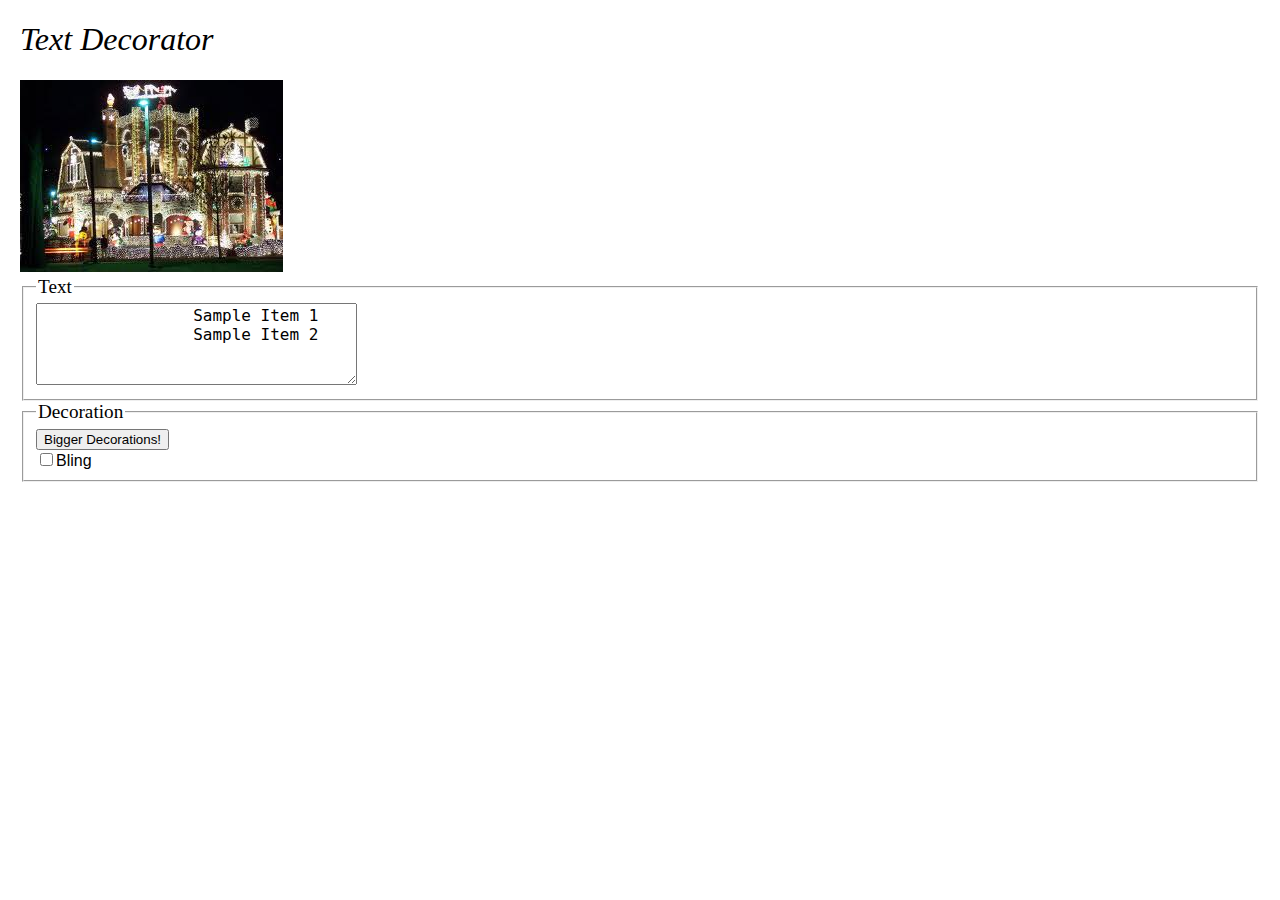
<file: DecorateText/decoratemytext.html>
<!DOCTYPE html>
<html>
	<head>
		<title>Text Decorator</title>
		<link href="txtdecor/decoratemytext.css" type="text/css" rel="stylesheet" />
		<!--
		This is a widely-used JavaScript library named jQuery that has
		many useful functions which we need.
		Please don't remove this link or change its URL; leave it as-is!
		-->
        <script src="txtdecor/decoratemytext.js"> </script>
		<!-- link to your script file here -->	
	</head>

	<body>
		<h1>Text Decorator</h1>
		
		<div>
			<img src="txtdecor/decorated.gif" alt="very decorated!" />
		</div>
        <!-- Your UI controls go here -->
        
            <fieldset>
                <legend>Text</legend>
                <textarea id="text" rows="4" cols="30">
		Sample Item 1
		Sample Item 2
                </textarea>
            </fieldset>
            <fieldset>
                <legend>Decoration</legend>
				 <button onclick="setTimeDisplay()">Bigger Decorations!</button><br/> 
				<!-- <button id="ok"">Bigger Decorations!</button><br/> -->
                <input type="checkbox" id="checked" onchange = Oncheck()  name="decorater" value ="Bing">Bling<br>
            </fieldset>           
 
		
	</body>
</html>
</file>
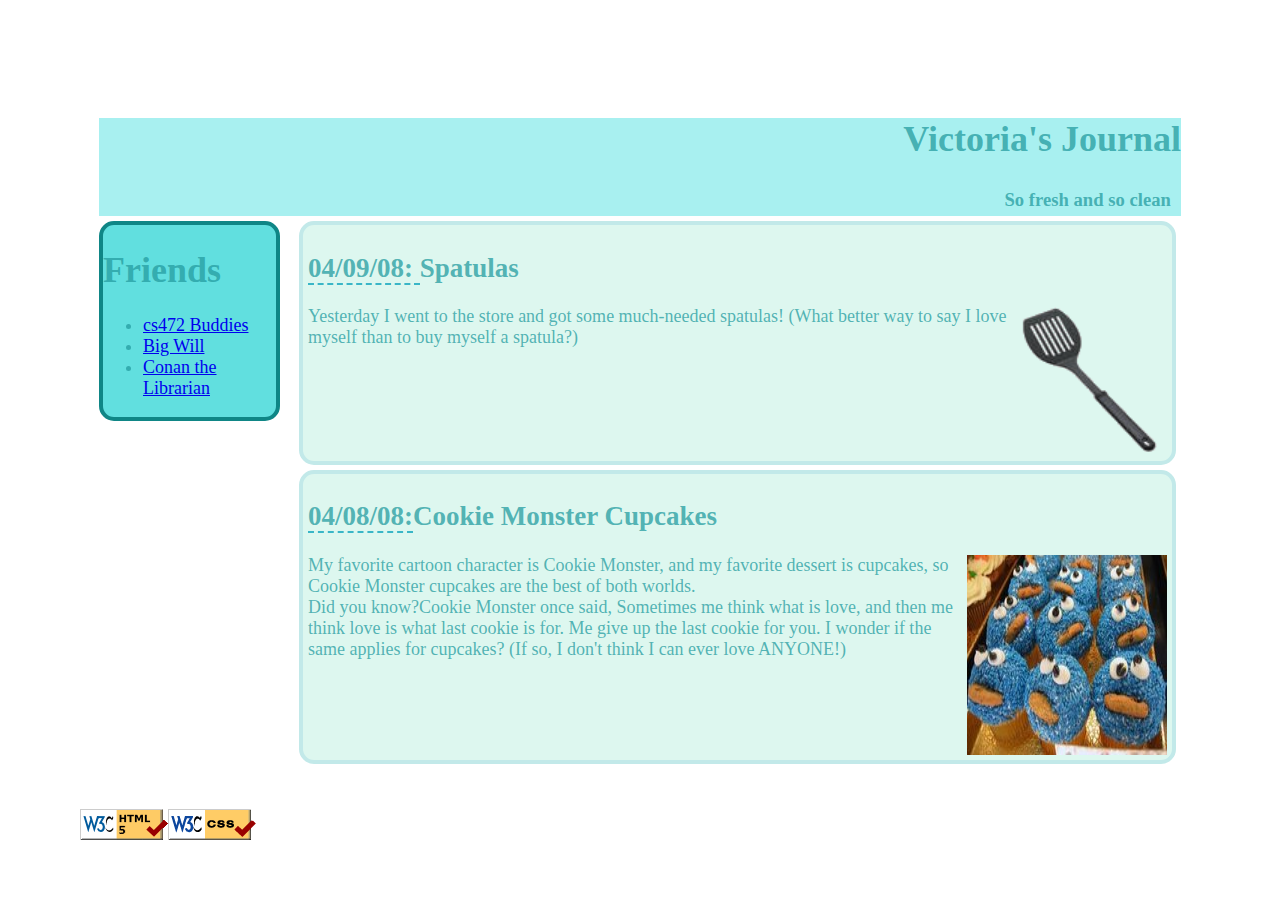
<file: journal/journal.html>
<!DOCTYPE html>
<html lang = "en">
<head>
<meta charset="utf-8" />
<meta name="description" content="Learn HTML" />
<link  href="css/layout.css" rel="stylesheet" type="text/css" >
<title>My first Lab</title>
</head>
<body>
    <div class="Main">
    <div class="Redbrd">
     <h1> Victoria's Journal </h1>
        <h2 class ="Orgbrd"> So fresh and so clean</h2>
    </div>
    <div class ="friends">
      <h1>Friends</h1>
            <ul>
                <li><a href="http://mumstudents.org/cs472/">cs472 Buddies</a></li>
                <li><a href="http://www.willsmith.net/">Big Will</a></li>
                <li><a href="http://youtube.com/watch?v=mZHoHaAYHq8" title="Conan the Librarian">Conan the Librarian</a></li>
            </ul>
    </div>
    <div class="BlueBrd">
      <h2> <span class ="Purbrd"> 04/09/08: </span>  Spatulas </h2>
        <img src="image/spatula.gif" alt ="Spatulas image" width="150" height="150"/>
        Yesterday I went to the store and got some much-needed spatulas! 
        (What better way to say I love myself than to buy myself a spatula?)
    </div>
    <div class="BlueBrd">
         <h2><span class ="Purbrd">04/08/08:</span>Cookie Monster Cupcakes</h2>
         <img src="image/cookiemonster.jpg" alt ="Spatulas image" width="200" height="200"/>
         
       <p> My favorite cartoon character is Cookie Monster, and my favorite dessert is cupcakes,
           so Cookie Monster cupcakes are the best of both worlds.<br/>
            Did you know?Cookie Monster once said, Sometimes me think what is love, and then me think love is what last cookie is for. Me give up the last cookie for you. I wonder if the same applies for cupcakes? 
            (If so, I don't think I can ever love ANYONE!)
        </p>
    </div>
</div><br/>
<div>
<a class="pos" href="validate-html.php"><img src="image/w3c-html.png" alt="html validator"/> </a>
   <a class="pos" href="validate-css.php"><img src="image/w3c-css.png" alt="css validator"/></a> 
</div>
</body>

</html>
</file>
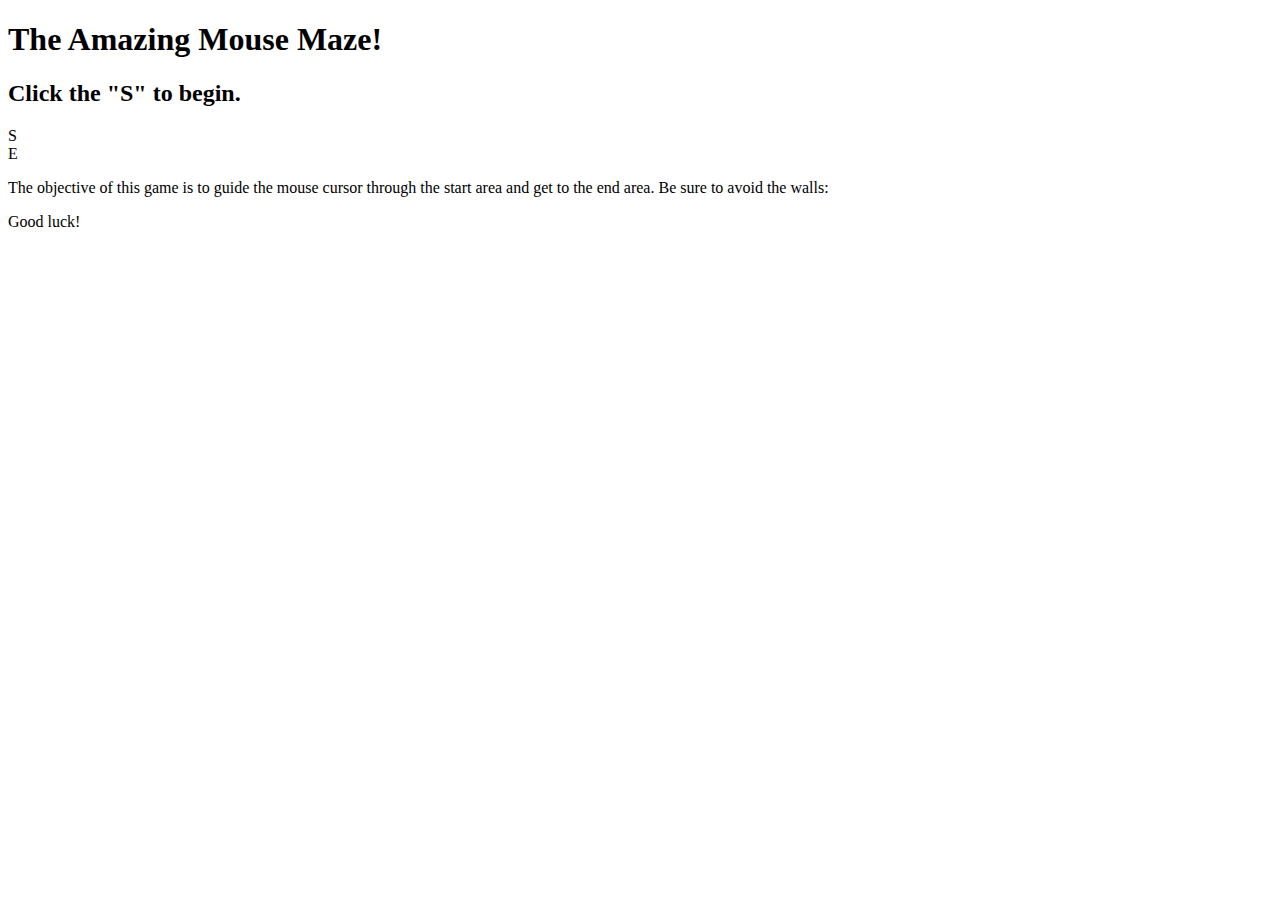
<file: maze/maze.html>
<!DOCTYPE html>
<html>
	<!--
	CSE 190 M Lab 7 HTML file
	You should download this file for your lab, but you should not edit its contents.
	-->

	<head>
		<title>Maze!</title>
		
		<!-- provided files; do not modify -->
		<link href="http://www.cs.washington.edu/education/courses/190m/12sp/labs/7/maze.css" type="text/css" rel="stylesheet" />
		<script src="https://ajax.googleapis.com/ajax/libs/jquery/1.7.2/jquery.min.js" type="text/javascript"></script>
		
		<!-- your code -->
		<script src="maze.js" type="text/javascript"></script>
	</head>

	<body>
		<h1>The Amazing Mouse Maze!</h1>
		<h2 id="status">Click the "S" to begin.</h2>
		
		<!-- This part of the page represents the maze -->
		<div id="maze">
			<div id="start">S</div>
			<div class="boundary" id="boundary1"></div>
			<div class="boundary"></div>
			<div class="boundary"></div>
			<div class="boundary"></div>
			<div class="boundary"></div>
			<div id="end">E</div>
		</div>
		
		<p>
			The objective of this game is to guide the mouse cursor through the start area and get to the end area.  Be sure to avoid the walls:
		</p>
		
		<div class="boundary example"></div>
		
		<p>
			Good luck!
		</p>
	</body>
</html>
</file>
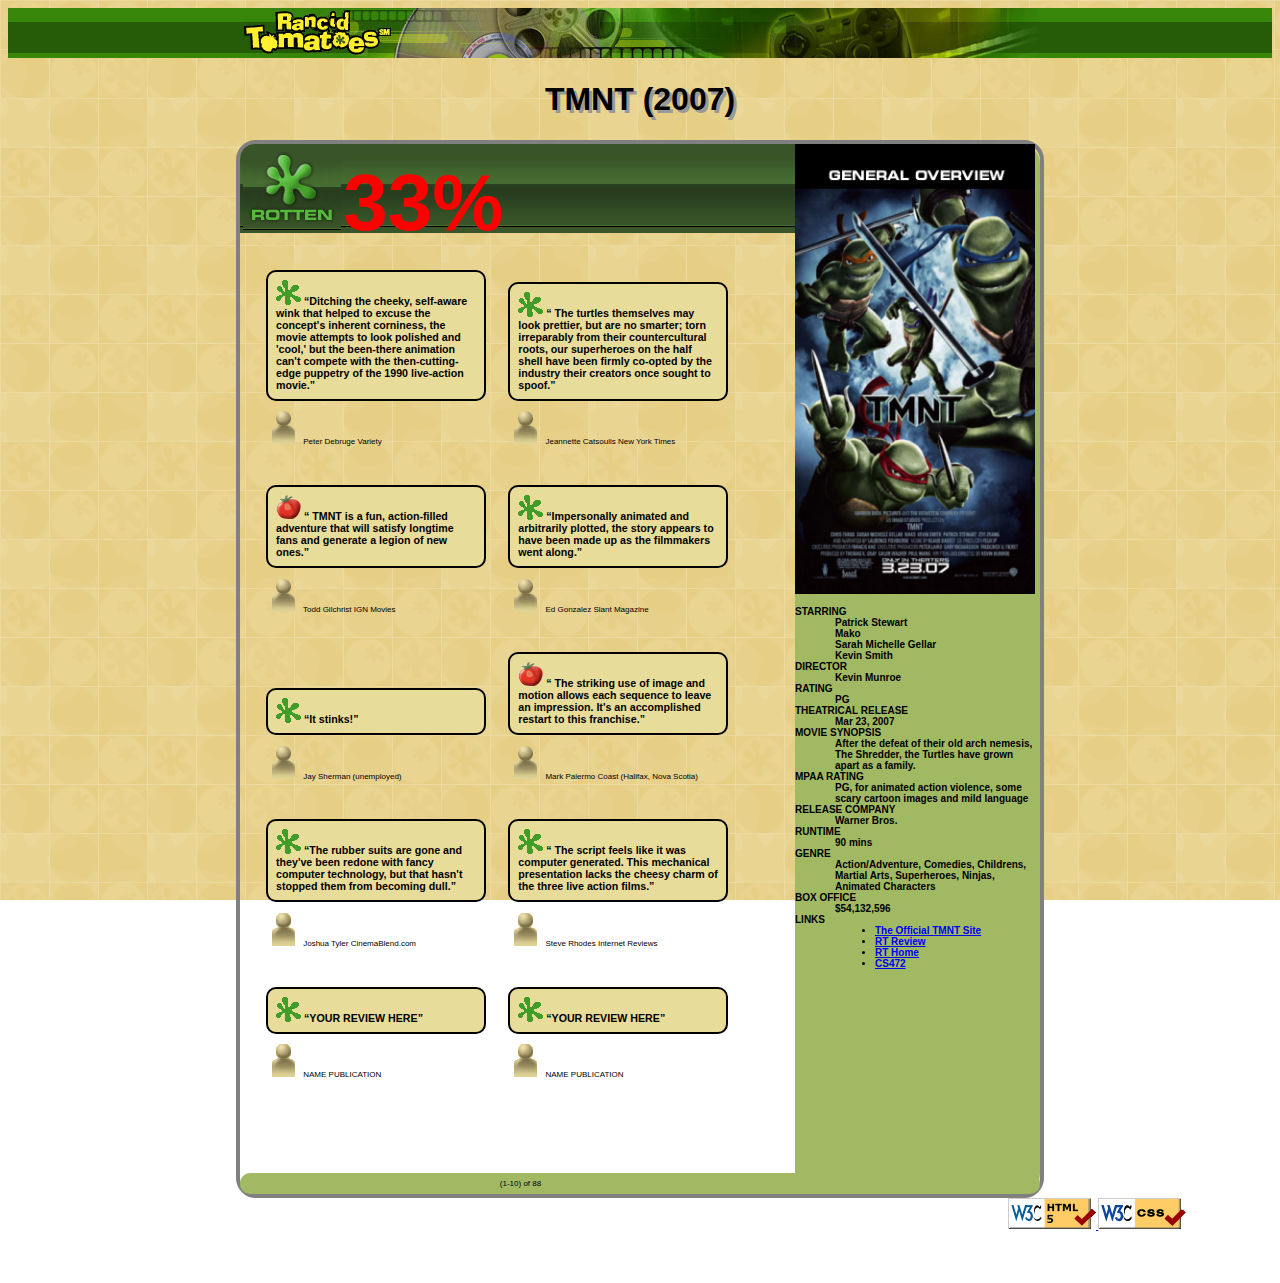
<file: movieReview/tmnt.html>
<!DOCTYPE html>
<html lang="en">
<head>
<meta charset="utf-8">
<meta name="description" content ="Learn HTML"/>
<link href="css/movie.css" rel="stylesheet" type="text/css">
<title>tmnt webPage </title>
</head>
<body>
<div class ="banr">
   <p> <img src="images/banner.png" alt="banner image"> </p>
</div>
     <h1 class="fhead"> TMNT (2007)</h1>
  <div class ="topBrd">
    <div class="secbnr">
         <img src="images/rottenbig.png" alt="rottenbig image">
         <span id="numva"> <strong>33%</strong></span>
    </div>
    <div class ="side">
            <div>
                <img src="images/overview.png" alt="tmnt image"  height="450" width="240"/> 
            </div>
            <dl>
                    <dt>STARRING</dt>
                        <dd> Patrick Stewart</dd>
                        <dd>Mako</dd>
                        <dd>Sarah Michelle Gellar </dd>
                        <dd>Kevin Smith</dd>
                    <dt>DIRECTOR</dt>
                        <dd>Kevin Munroe</dd>
                    <dt>RATING</dt>
                        <dd>PG</dd>
                   <dt>THEATRICAL RELEASE</dt>
                       <dd>Mar 23, 2007</dd>
                    <dt>MOVIE SYNOPSIS</dt>
                    <dd>After the defeat of their old arch nemesis, The Shredder, the Turtles have grown apart as a family.</dd>
                    <dt>MPAA RATING</dt>
                    <dd>PG, for animated action violence, some scary cartoon images and mild language</dd>
                    <dt>RELEASE COMPANY</dt>
                       <dd>Warner Bros.</dd>
                     <dt>RUNTIME</dt>
                       <dd> 90 mins</dd>
                     <dt>GENRE</dt>
                        <dd>Action/Adventure, Comedies, Childrens, Martial Arts, Superheroes, Ninjas, Animated Characters</dd>
                    <dt>BOX OFFICE</dt>
                    <dd>$54,132,596</dd>
                    <dt>LINKS</dt>
                        <dd><ul id ="links">
                            <li><a href="https://www.nick.com/shows/ninja-turtles">The Official TMNT Site</a></li>
                            <li><a href="https://www.rottentomatoes.com/m/teenage_mutant_ninja_turtles/">RT Review</a></li>
                            <li><a href="https://www.rottentomatoes.com/">RT Home</a></li>
                            <li><a href="http://mumstudents.org/cs472/">CS472</a></li>
                        </ul>
                      </dd>                    
                    </dl>
        </div>
    
    <div class="colm">
         <div class= topvalcolm>
        <p class ="valcolm">
            <span><img src="images/rotten.gif" alt ="rotten image"> </span>
           <q>Ditching the cheeky, self-aware wink that helped to excuse the concept's inherent corniness, the movie attempts to look polished and 'cool,' but the been-there animation 
               can't compete with the then-cutting-edge puppetry of the 1990 live-action movie.</q>
           </p>
           <p><img src="images/critic.gif" alt="critice image"> Peter Debruge Variety</p>
        </div>
        <div class= topvalcolm>
                <p class ="valcolm">
                    <span><img src="images/rotten.gif" alt ="rotten image"> </span>
                   <q> The turtles themselves may look prettier, but are no smarter; torn irreparably from their countercultural roots, our superheroes on the half shell have been firmly co-opted by the industry their creators once sought to spoof.</q>
                   </p>
                   <p><img src="images/critic.gif" alt="critice image"> Jeannette Catsoulis 
                    New York Times</p>
                </div>
           <div class= topvalcolm>
               <p class ="valcolm">
              <span><img src="images/fresh.gif" alt ="rotten image"> </span>
             <q> TMNT is a fun, action-filled adventure that will satisfy longtime fans and generate a legion of new ones.</q>
                </p>
                <p><img src="images/critic.gif" alt="critice image"> Todd Gilchrist 
                    IGN Movies</p>
              </div>
              <div class= topvalcolm>
                    <p class ="valcolm">
                        <span><img src="images/rotten.gif" alt ="rotten image"> </span>
                       <q>Impersonally animated and arbitrarily plotted, the story appears to have been made up as the filmmakers went along.</q>
                       </p>
                       <p><img src="images/critic.gif" alt="critice image"> Ed Gonzalez 
                        Slant Magazine</p>
                </div>
                <div class= topvalcolm>
                        <p class ="valcolm">
                            <span><img src="images/rotten.gif" alt ="rotten image"> </span>
                           <q>It stinks!</q>
                           </p>
                           <p><img src="images/critic.gif" alt="critice image"> Jay Sherman (unemployed)</p>
                    </div>
                    <div class= topvalcolm>
                            <p class ="valcolm">
                           <span><img src="images/fresh.gif" alt ="rotten image"> </span>
                          <q> The striking use of image and motion allows each sequence to leave an impression. It's an accomplished restart to this franchise.</q>
                             </p>
                             <p><img src="images/critic.gif" alt="critice image"> Mark Palermo 
                                Coast (Halifax, Nova Scotia)</p>
                           </div>
                  <div class= topvalcolm>
                   <p class ="valcolm">
                      <span><img src="images/rotten.gif" alt ="rotten image"> </span>
                        <q>The rubber suits are gone and they've been redone with fancy computer technology, but that hasn't stopped them from becoming dull.</q>
                     </p>
                    <p><img src="images/critic.gif" alt="critice image"> Joshua Tyler 
                        CinemaBlend.com</p>
               </div>  
               <div class= topvalcolm>
                    <p class ="valcolm">
                       <span><img src="images/rotten.gif" alt ="rotten image"> </span>
                         <q> The script feels like it was computer generated. This mechanical presentation lacks the cheesy charm of the three live action films.</q>
                      </p>
                     <p><img src="images/critic.gif" alt="critice image"> Steve Rhodes 
                        Internet Reviews</p>
                </div> 
                <div class= topvalcolm>
                        <p class ="valcolm">
                           <span><img src="images/rotten.gif" alt ="rotten image"> </span>
                             <q>YOUR REVIEW HERE</q>
                          </p>
                         <p><img src="images/critic.gif" alt="critice image"> NAME 
                            PUBLICATION</p>
                    </div> 
          <div class= topvalcolm>
                  <p class ="valcolm">
                  <span><img src="images/rotten.gif" alt ="rotten image"> </span>
                        <q>YOUR REVIEW HERE</q>
                      </p>
         <p><img src="images/critic.gif" alt="critice image"> NAME PUBLICATION</p>
                </div>            
    </div>
    <p class="pages"> (1-10) of 88 </p>
</div>
<div class="btbckg">
    <a class="pos" href="validate-html.php"><img src="images/w3c-html.png" alt="html validator"/> </a>
     <a class="pos" href="validate-css.php"><img src="images/w3c-css.png" alt="css validator"/></a> 
 </div> 


</body>

</html>
</file>
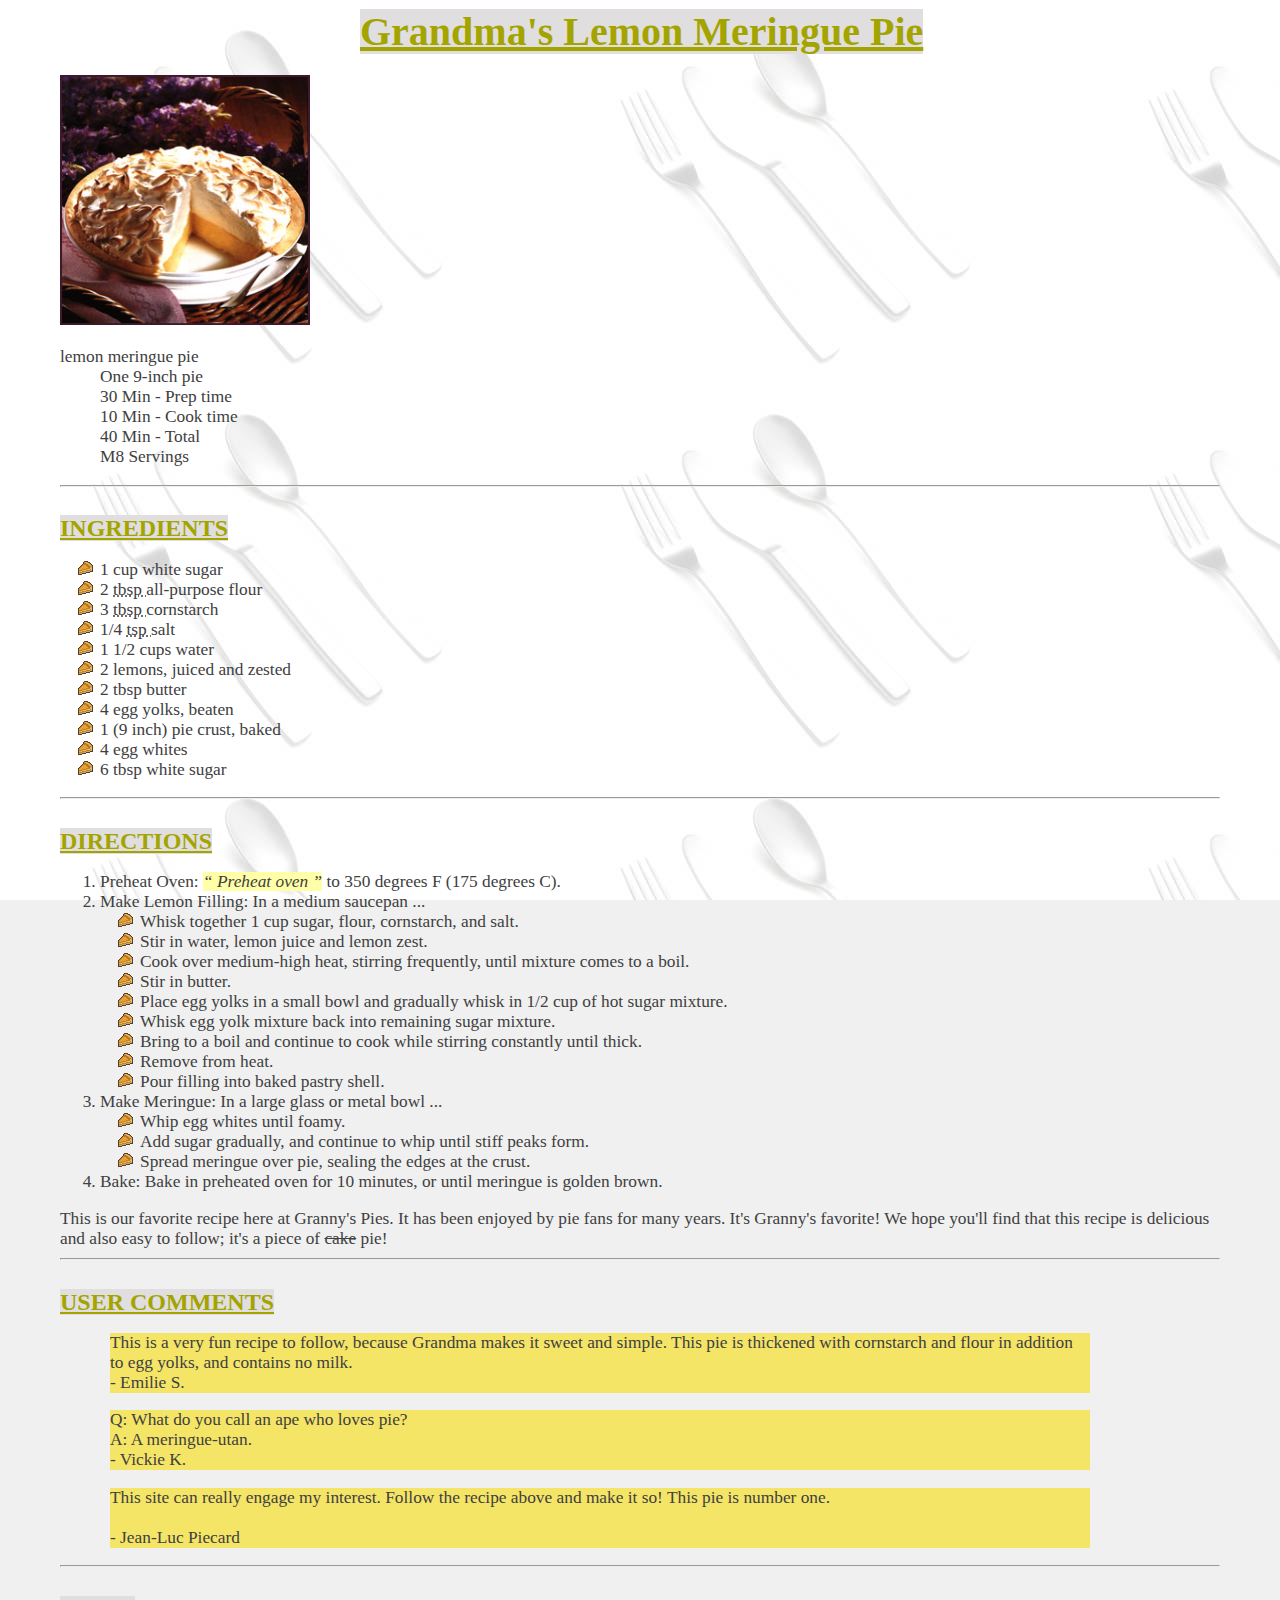
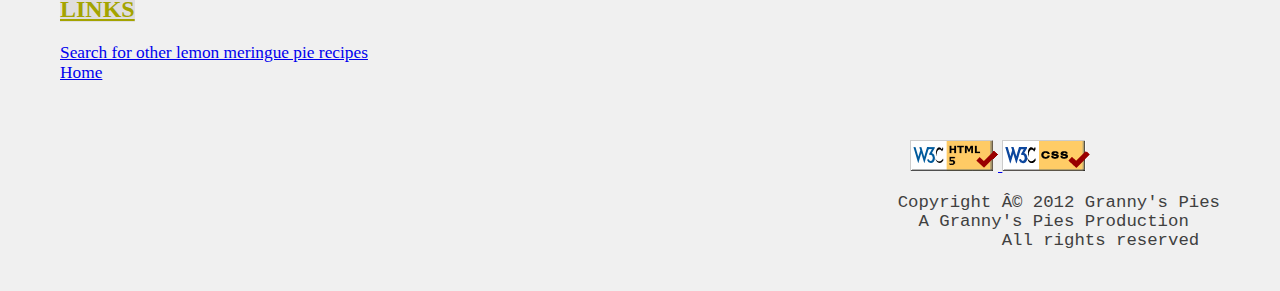
<file: recipt/pie.html>
<!DOCTYPE html>
<html lang ="en">
<head>
<meta charset="utf-8" />
<meta name="description" content="Learn HTML" />
<link href="css/recipe.css" rel="stylesheet" type="text/css" >
<title>Recipe home page</title>
</head>
<body>
     <h1 id="myHeader"> Grandma's Lemon Meringue Pie </h1><br><br>
     <div>
        <img src="images/pie.jpg" alt="yummy pie image" width="250" height="250"/>
            <dl>
                <dt>lemon meringue pie</dt>
                    <dd>One 9-inch pie </dd>
                    <dd>30 Min - Prep time</dd> 
                    <dd>10 Min - Cook time</dd>
                    <dd>40 Min - Total </dd>
                    <dd>M8 Servings </dd>   
            </dl>
      </div>
            <hr><br>
      <h2> INGREDIENTS </h2>
                <ul>
                    <li>  1 cup white sugar </li>
                    <li> 2 <abbr title="tablespoons">tbsp </abbr>all-purpose flour</li>
                    <li> 3 <abbr title="tablespoons">tbsp </abbr> cornstarch </li>
                    <li> 1/4 <abbr title="teaspoon"> tsp </abbr>salt </li>
                    <li> 1 1/2 cups water </li>
                    <li> 2 lemons, juiced and zested </li>
                    <li> 2 tbsp butter  </li>
                    <li> 4 egg yolks, beaten </li>
                    <li> 1 (9 inch) pie crust, baked </li>
                    <li> 4 egg whites  </li>
                    <li> 6 tbsp white sugar </li>
                </ul>
                <hr><br>
        <h2> DIRECTIONS </h2>
             <ol>
                   <li> Preheat Oven: <q> Preheat oven </q> to 350 degrees F (175 degrees C). </li>
                        <li> Make Lemon Filling: In a medium saucepan ...
                            <ul>
                                 <li> Whisk together 1 cup sugar, flour, cornstarch, and salt. </li>
                                 <li> Stir in water, lemon juice and lemon zest. </li>
                                 <li> Cook over medium-high heat, stirring frequently, until mixture comes to a boil. </li>
                                 <li> Stir in butter. </li>
                                 <li> Place egg yolks in a small bowl and gradually whisk in 1/2 cup of hot sugar mixture. </li>
                                 <li> Whisk egg yolk mixture back into remaining sugar mixture. </li> 
                                 <li> Bring to a boil and continue to cook while stirring constantly until thick. </li>
                                 <li> Remove from heat. </li>
                                 <li>Pour filling into baked pastry shell. </li>
                            </ul>
                    </li>
                  <li> Make Meringue: In a large glass or metal bowl ...
                      <ul>
                          <li> Whip egg whites until foamy. </li>
                          <li> Add sugar gradually, and continue to whip until stiff peaks form. </li>
                          <li> Spread meringue over pie, sealing the edges at the crust. </li>
                      </ul>
                  </li>
                  <li>Bake: Bake in preheated oven for 10 minutes, or until meringue is golden brown.</li>
             </ol>
             This is our favorite recipe here at Granny's Pies. It has been enjoyed by pie fans for many years.
              It's Granny's favorite! We hope you'll find that this recipe is delicious and also easy to follow; it's a piece of <del>cake</del> pie!
              <hr><br>
    <h2> USER COMMENTS </h2>
       <blockquote>This is a very fun recipe to follow, because Grandma makes it sweet and simple. This pie is thickened with cornstarch and flour in addition to egg yolks, and contains no milk.
        <br>- Emilie S.
      </blockquote>

       <blockquote>
        Q: What do you call an ape who loves pie?<br>
        A: A meringue-utan.<br>
        - Vickie K. 
        </blockquote>

        <blockquote> This site can really engage my interest. Follow the recipe above and make it so! This pie is number one.<br/>
       <br> - Jean-Luc Piecard
        </blockquote>
        <hr><br>
        <h2> LINKS </h2>
        <br><br>
        <div>
        <a href="https://www.google.com/search?q=lemon+meringue+pie+recipe&start=10">Search for other lemon meringue pie recipes</a>
          <br> <a href="../index.html" >Home </a>
          </div><br><br>
   <p class="value">
    <a href="validate-html.php">
         <img src="images/w3c-html.png" alt="html validator"/>
    </a>
    <a href="validate-css.php">
        <img src="images/w3c-css.png" alt="css validator"/>
        </a>
     </p>
    <pre>
    Copyright Â© 2012 Granny's Pies
      A Granny's Pies Production   
        All rights reserved  
    </pre>  
</body>
</html>
</file>
<file: DecorateText/txtdecor/decoratemytext.css>
body {
	font-family: "Arial", "Helvetica", sans-serif;
	font-size: 12pt;
	margin-left: 20px;
	margin-right: 20px;
}

#header {
	text-align: center;
	margin-bottom: 1em;
}

h1 {
	font-size: 200%;
	font-weight: normal;
	font-style: italic;
	font-family: "Impact", fantasy;
}

legend {
	font-family: "Impact", fantasy;
	font-size: 120%;
}

textarea {
	font-family: monospace;
	font-size: 12pt;
	
}
</file>
<file: journal/css/layout.css>
body{
    color: rgba(38, 157, 161, 0.767);
    /* background-image: url(../image/background.gif); */
    background-repeat: repeat;
    font-size: 18px;
    margin: 80px;
}
.Main{
    border: solid white 10px;
    padding: 4px;
    margin: 5px;
    background-color: white;
}
.Redbrd{
  /* border-style: solid; */
  /* border-color: red ; */
  /* border-width: 5px; */
  /* padding: 1px; */
  text-align: right;
  background-color:#A8F0F0;
  
}
.friends{
     border-style: solid;
     border-color: rgb(15, 134, 134);
     border-width: 4px;
     border-radius: 15px;
     background-color: rgb(97, 223, 223);
     float: left;
     width:16%;
     /* height:50%; */
     position: relative;
}
 .Orgbrd{
     /* border-style: solid;
     border-color: orange;
     border-width: 5px; */
     padding: 5px;
     margin: 5px;
     font-size: 14pt;
 }
 .BlueBrd{
     border-style: solid;
     border-color: #C2E9E9;
     border-width: 4px;
     margin: 5px;
     padding: 5px;
     background-color:rgba(170, 236, 214, 0.399);
     overflow: auto;
     border-radius: 15px;
     margin-left: 200px;;
    
 }
 .Purbrd{
     border-bottom: dashed;
     border-color: rgb(57, 182, 199);
     border-width: 2px;
    
 }
 img{
     float:right;
     
 }
 .container{
     position:relative;
 }
 .pos{
     float: left;
 }
</file>
<file: movieReview/css/movie.css>
body{
    background-image: url(../images/background.png);
    background-repeat :repeat;
    font-size: 8px;
    font-family: Verdana, Tahoma, sans-serif;
    background-attachment:fixed;
}
.banr{
text-align: center;
background-image: url(../images/bannerbg.png);
background-repeat: repeat-x;
position: sticky;
top: 0px;
}
.fhead{
    font-size: 24pt;
    font-family: Tahoma, Verdana,sans-serif;
    text-align: center;
    text-shadow: 3px 3px #999999;
}
.topBrd{
    border : solid;
    border-color:gray;
    border-width: 4px;
    border-radius:20px;
    width: 800px;
    height :1050px;
    margin: auto;
}
.secbnr{
text-align:left;
background-image:url(../images/rbg.png);
background-repeat:repear-x;
width: 550px;
padding: 3px;
height: 83px;
overflow:hidden;
border-top-left-radius: 15px;
 }
 #numva{
     font-size: 80px;
     color: red;
     text-align: left-center;
     height: 80px;
    
     
 }
 .colm{
     width: 520px;
     text-align: left center;
     padding: 2%;
     height: 900px;
     /* border: solid; */
 }
 .topvalcolm{
    display: inline-block;
    margin:10px;
 }
 .valcolm{
     font-weight: bold;
     font-size: 8pt;
     background-color: #E8DC9B;
     border: solid;
     border-width: 2px;
     border-radius: 10px;
     padding: 8px;
     width :200px;
     /* height: 200px; */
     /* display:  inline-block; */
     float: left;
    
 }

 .side{
    float: right;
    width: 245px;
    background-color: #a2b964;
    /* display: flex; */
    flex-direction: column;
    border-top-right-radius: 20px;
    border-bottom-right-radius: 20px;
    margin-bottom: 0px;
    height: 1050px;
    text-align: left;
    font-weight: bold;
    font-size: 10px;
    position: relative;
    bottom: 89px;
}
.btbckg{
    position: relative;
    left:1000px;
    /* widows: 30px;
    flex-direction: column; */
}
.pages{
    background-color: #a2b964;
    text-align: center;
    padding:6px;
border-radius: 10px;
}
</file>
<file: recipt/css/recipe.css>
h2{
   color: #A4A400;
   background-color: rgb(224, 222, 222);
   font-family: Lucida 'Sans Unicode', Helvetica, Arial;
   font-size: 18pt;
   text-decoration: underline;
   display: inline;
}
#myHeader {
   color: #A4A400;
   font-family: Lucida 'Sans Unicode', Helvetica, Arial;
   font-weight:  22pt;
   font-size: 30pt;
   background-color: rgb(224, 222, 222);
   display: inline;
   text-align: center;
   text-decoration: underline;
   margin-left: 300px;
 } 

 body {
    color:#404040;
    font-size: 13pt;
    font-family: Georgia,Garamond; 
    background-image: url(../images/silverware.jpg);
    background-repeat: repeat;
    margin-left: 60px;
    margin-right: 60px;
    background-color: #F0F0F0;
    background-attachment: fixed;
 }
 a link{
    color:#A4A400;
 }
 blockquote {
    background-color: rgba(248, 222, 20, 0.618);
    margin-top: 1em;
    margin-right: 1em;
    margin-left: 50px;
    margin-right: 130px;
    size: 40px;
 }
q {
   background-color: #FFFFA8 ;
   font-style: italic;
}
ul li{
   list-style-image: url('../images/pie_icon.gif')
}
pre{
   text-align: right;
}
p.value{
 
 margin-left: 850px;
}
</file>
